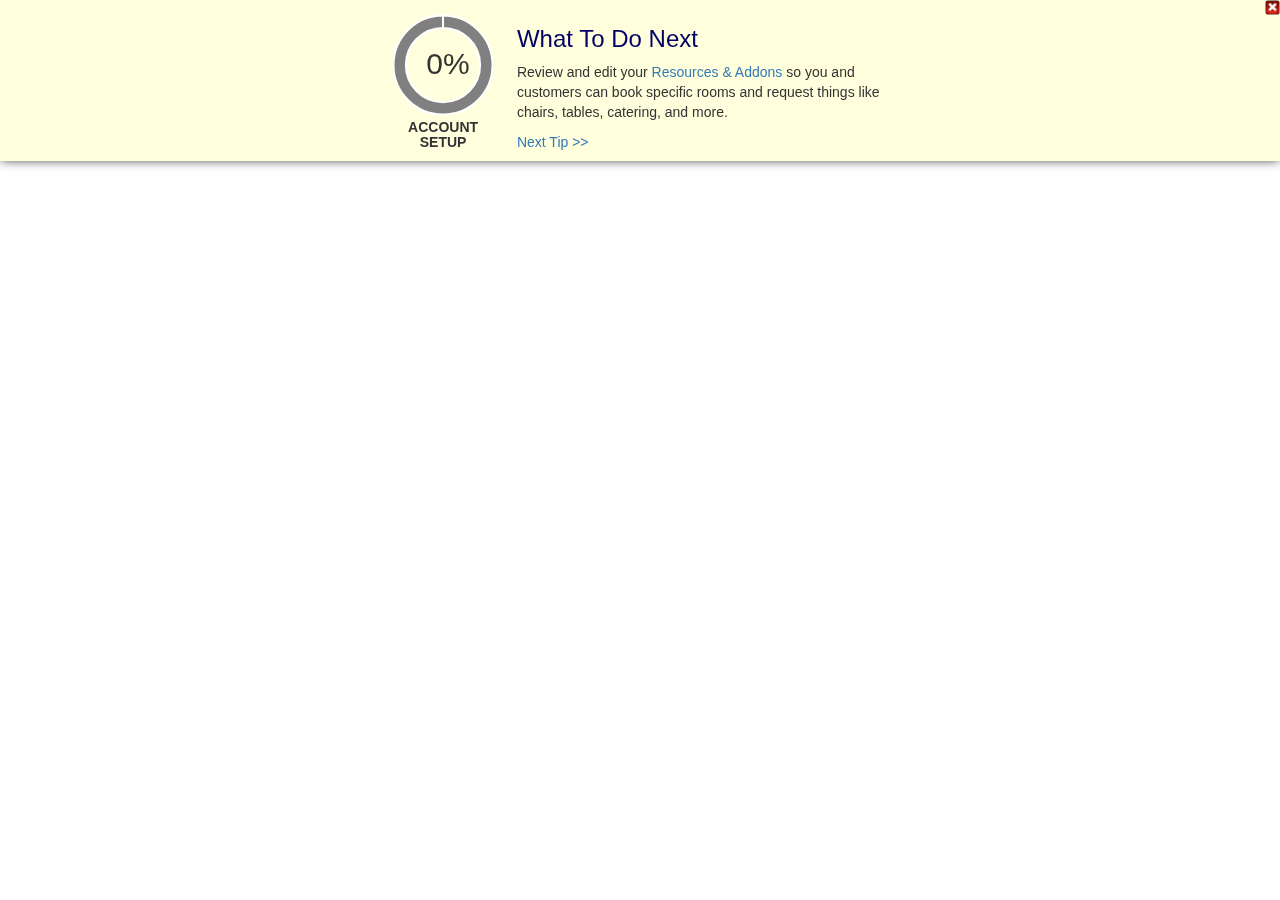
<file: index.html>
<html lang = "en">
<head>
	<meta charset = 'utf-8'>
	<title>Profile Widget</title>
	<link rel="stylesheet" type="text/css" href="./bootstrap-3.3.6-dist/css/bootstrap.min.css">
	<link rel="stylesheet" type="text/css" href="./style.css">
	<script src="https://ajax.googleapis.com/ajax/libs/jquery/1.11.3/jquery.min.js"></script>
	<script type="text/javascript" src = './Chart.min.js'></script>
	<script type="text/javascript" src = './javascript.js'></script>
</head>
<body>
	<div id = 'profileDiv' class = 'container'></div>
</body>
</html>
</file>
<file: style.css>
*{
		margin: 0px;
		padding: 0px;
	}
	.inner-donut{
		margin-top: -83px;
		margin-bottom: 40px;
		margin-left: 10px;
	}
	.container{
		width: 100%
	}
	#profile-widget{
		position: relative;
		/*width: 100%;*/
		text-align: center;
		box-shadow: 0px 0px 10px -1px;
		background-color: #FFD;
		font-family: Arial;
		vertical-align: top;
	}
	#collapsed-view{
		background-color: #FFD;
		box-shadow: 0px 0px 10px -1px;
		/*width: 100%;*/
		text-align: center;
		font-family: Arial;
		/*height: 55px;*/
	}
		/*#collapsed-view p {
			margin-top: 5px;
		}*/
		.alert{
			color: #000066;
			font-weight: bold;
		}
	.title{
		color: #000066;
	}
	.chart{
		display: inline-block;
		width: 100px;
	}
		.chart h5{
			text-align: center;
			font-weight: bold;
		}
	.details{
		display: inline-block;
		margin-left: 20px;
		width: 370px;
		text-align: left;
	}
	.exitImg{
		position: absolute;
		right: 0px;
		height: 15px;
		width: 15px;
	}
</file>
